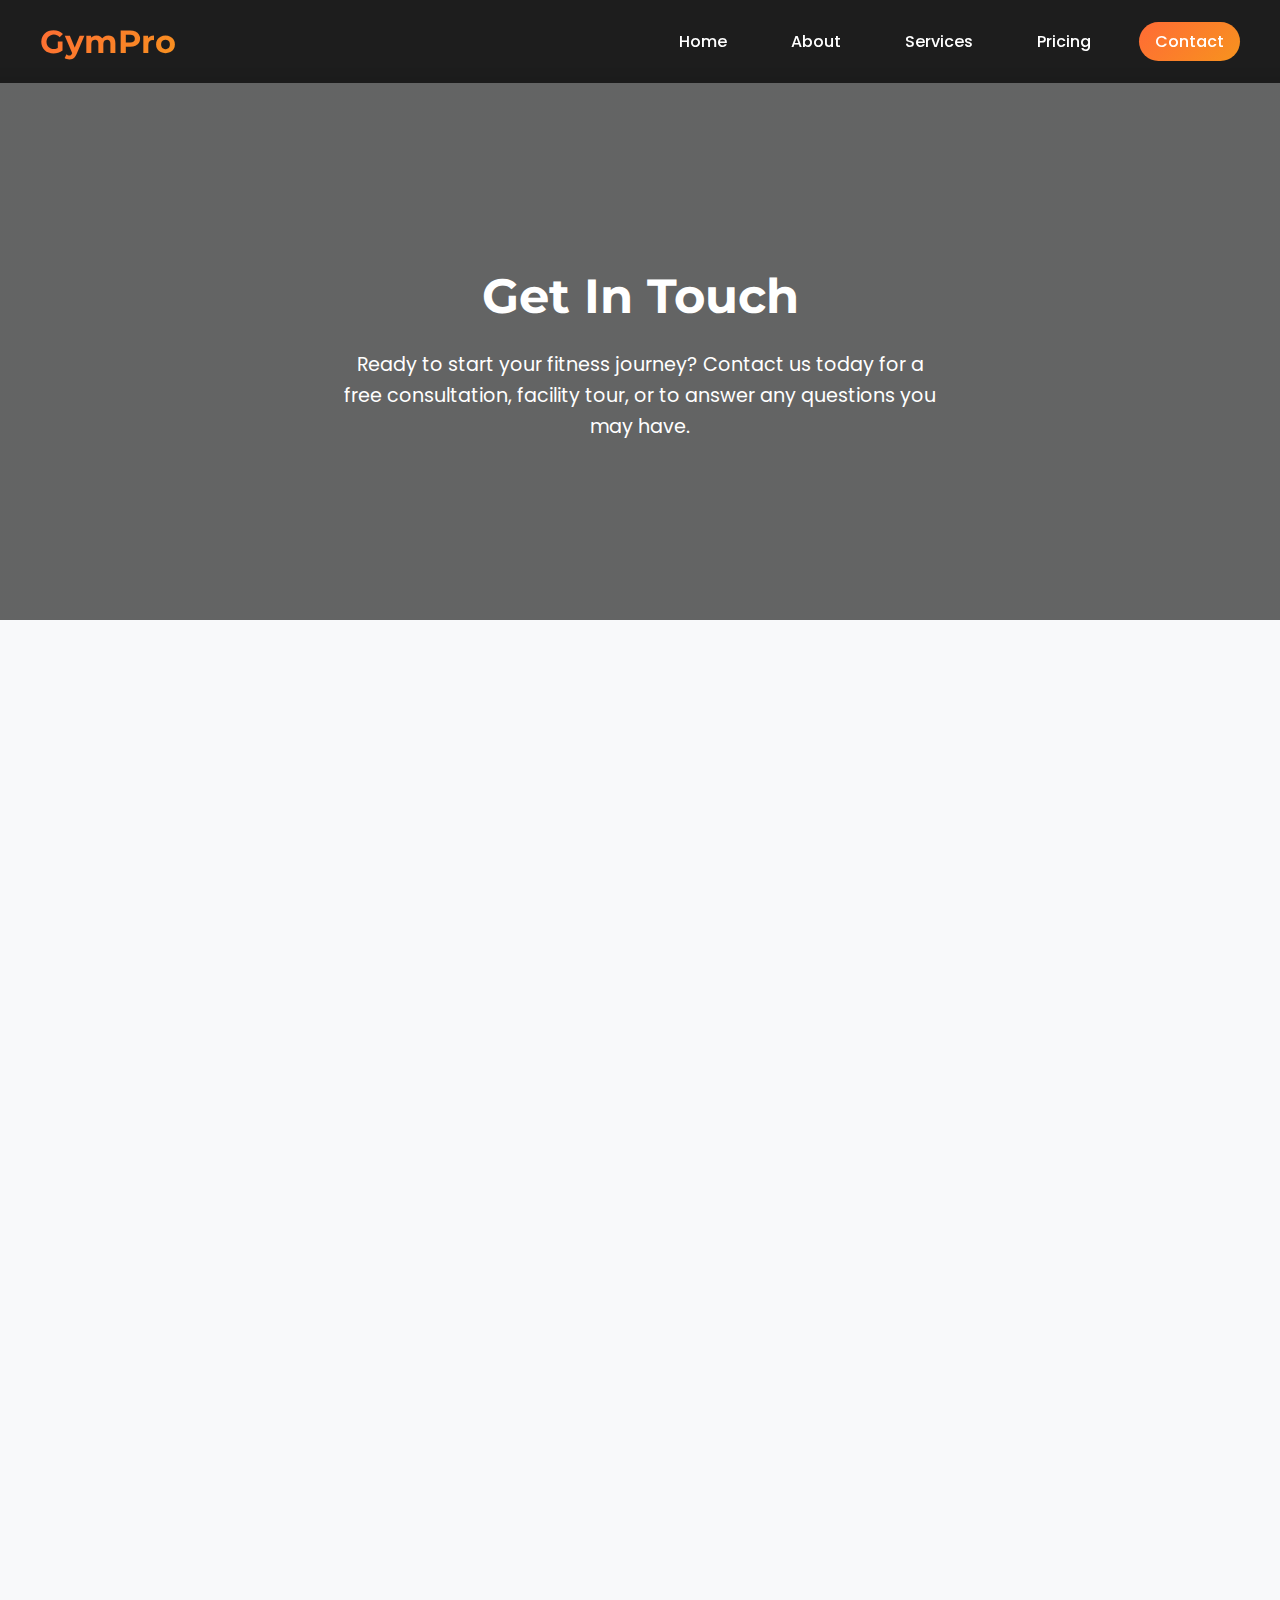
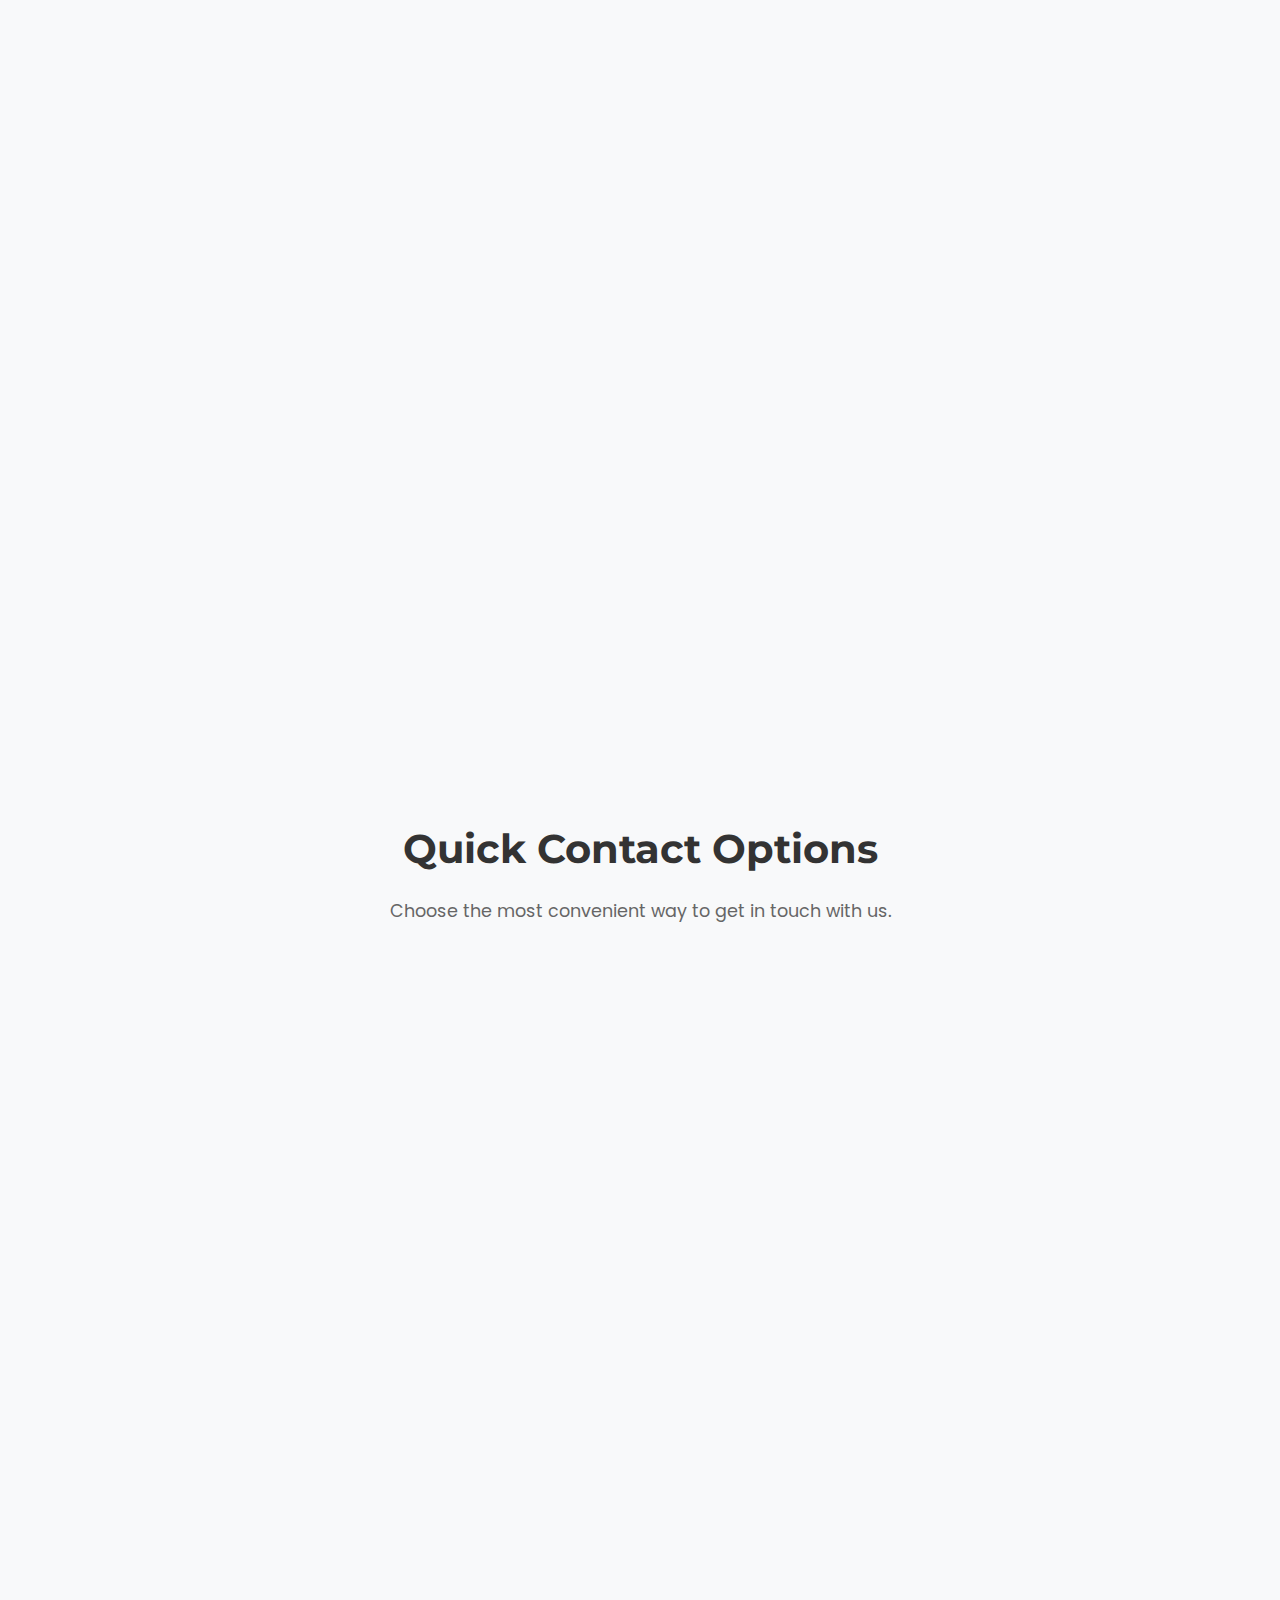
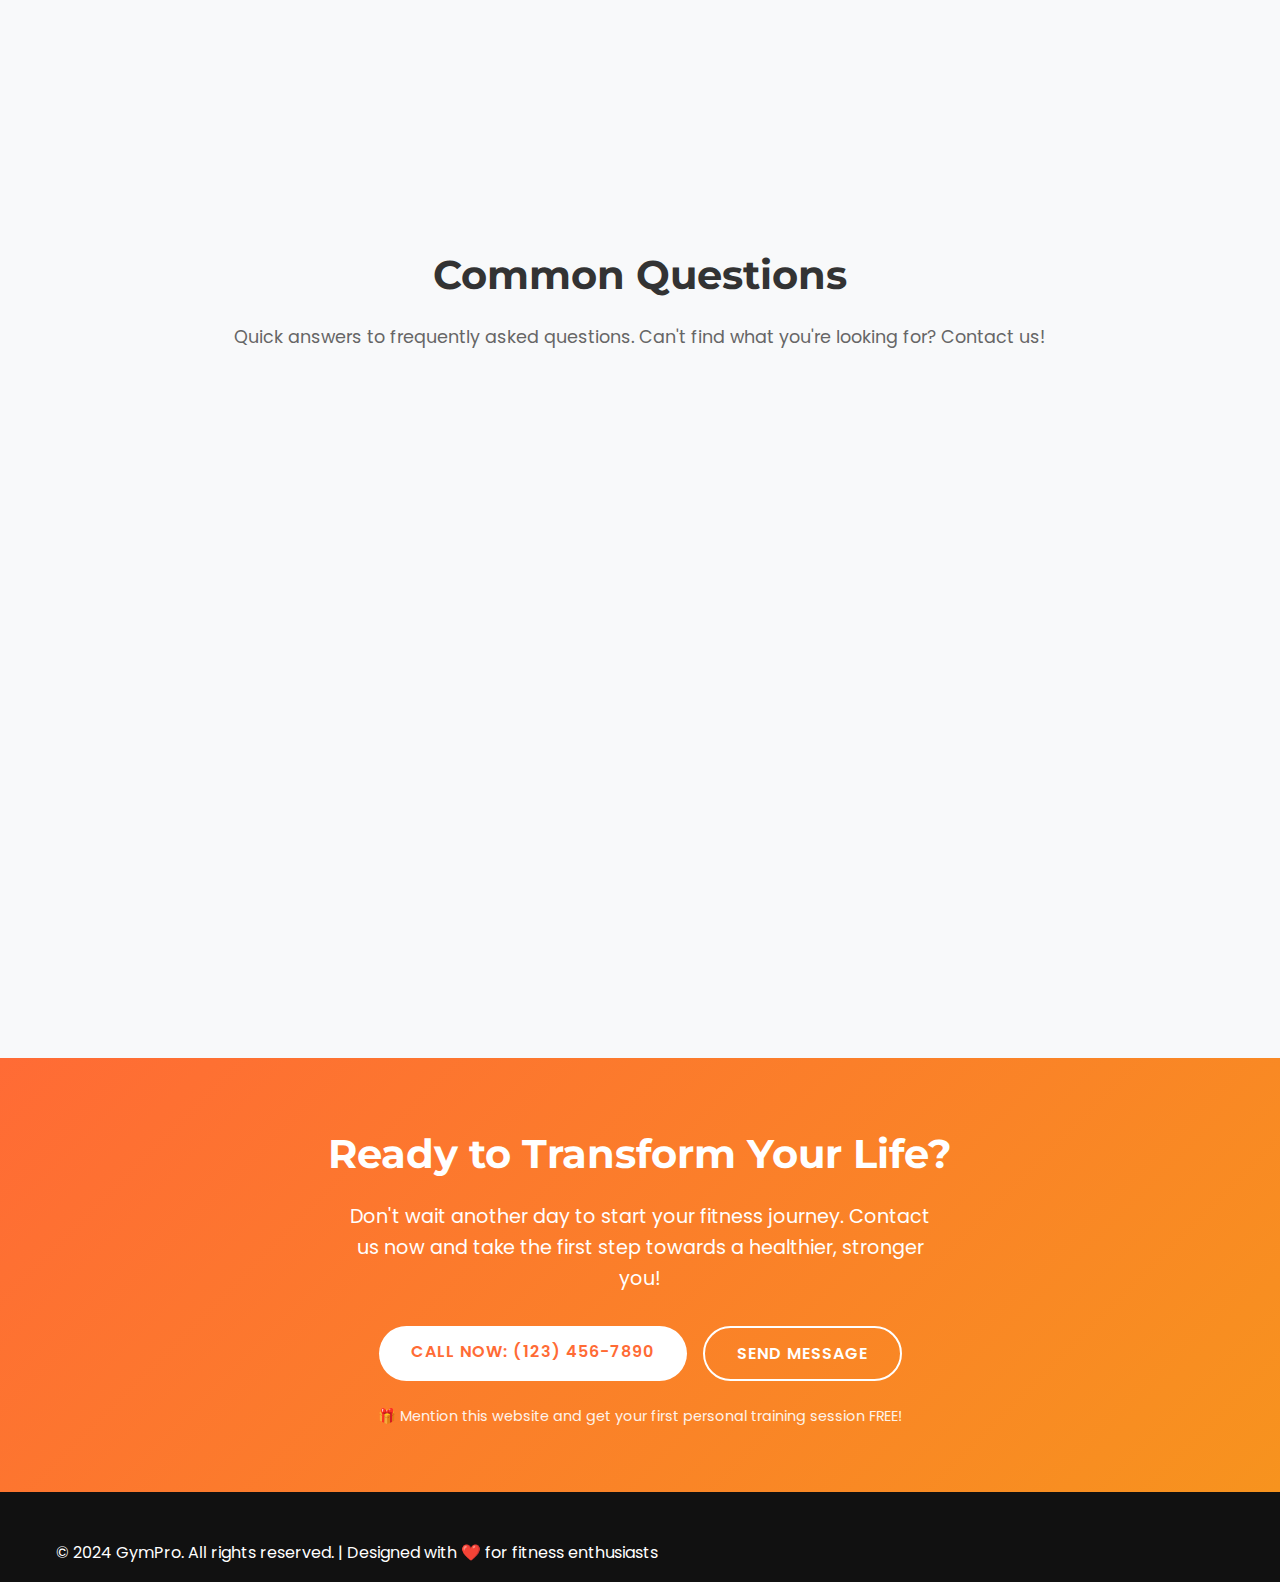
<file: contact.html>
<!DOCTYPE html>
<html lang="en">
<head>
  <meta charset="UTF-8">
  <meta name="viewport" content="width=device-width, initial-scale=1.0">
  <title>Contact Us - GymPro Fitness Center</title>
  <meta name="description" content="Get in touch with GymPro. Visit our location, call us, or send a message. We're here to help you start your fitness journey today!">
  
  <!-- Google Fonts -->
  <link href="https://fonts.googleapis.com/css2?family=Poppins:wght@300;400;500;600;700;800&family=Montserrat:wght@400;500;600;700&display=swap" rel="stylesheet">
  
  <!-- Stylesheet -->
  <link rel="stylesheet" href="css/style.css">
  
  <!-- Favicon -->
  <link rel="icon" type="image/x-icon" href="data:image/svg+xml,<svg xmlns='http://www.w3.org/2000/svg' viewBox='0 0 100 100'><text y='.9em' font-size='90'>💪</text></svg>">
</head>
<body>
  <!-- Header -->
  <header>
    <nav class="navbar container">
      <div class="logo">GymPro</div>
      <ul class="nav-links">
        <li><a href="index.html">Home</a></li>
        <li><a href="about.html">About</a></li>
        <li><a href="services.html">Services</a></li>
        <li><a href="pricing.html">Pricing</a></li>
        <li><a href="contact.html" class="active">Contact</a></li>
      </ul>
      <div class="hamburger">
        <span></span>
        <span></span>
        <span></span>
      </div>
    </nav>
  </header>

  <!-- Main Content -->
  <main>
    <!-- Page Header -->
    <section class="page-header" style="background: linear-gradient(rgba(0,0,0,0.6), rgba(0,0,0,0.6)), url('https://images.unsplash.com/photo-1571019613454-1cb2f99b2d8b?ixlib=rb-4.0.3&auto=format&fit=crop&w=1600&q=80') center/cover;">
      <div class="container">
        <h1>Get In Touch</h1>
        <p>Ready to start your fitness journey? Contact us today for a free consultation, facility tour, or to answer any questions you may have.</p>
      </div>
    </section>

    <!-- Contact Content -->
    <section class="section-padding">
      <div class="container">
        <div class="contact-content">
          <!-- Contact Form -->
          <div class="contact-form fade-in">
            <h2>Send Us a Message</h2>
            <p style="color: #666; margin-bottom: 2rem;">Fill out the form below and we'll get back to you within 24 hours. All fields are required.</p>
            
            <form id="contactForm">
              <div class="form-group">
                <label for="name">Full Name *</label>
                <input type="text" id="name" name="name" required>
              </div>
              
              <div class="form-group">
                <label for="email">Email Address *</label>
                <input type="email" id="email" name="email" required>
              </div>
              
              <div class="form-group">
                <label for="phone">Phone Number *</label>
                <input type="tel" id="phone" name="phone" required>
              </div>
              
              <div class="form-group">
                <label for="interest">I'm Interested In</label>
                <select id="interest" name="interest" style="width: 100%; padding: 0.8rem; border: 2px solid #eee; border-radius: 8px; font-size: 1rem;">
                  <option value="">Select an option</option>
                  <option value="membership">Membership Information</option>
                  <option value="personal-training">Personal Training</option>
                  <option value="group-classes">Group Classes</option>
                  <option value="nutrition">Nutrition Coaching</option>
                  <option value="corporate">Corporate Wellness</option>
                  <option value="tour">Facility Tour</option>
                  <option value="other">Other</option>
                </select>
              </div>
              
              <div class="form-group">
                <label for="message">Message *</label>
                <textarea id="message" name="message" placeholder="Tell us about your fitness goals, questions, or how we can help you..." required></textarea>
              </div>
              
              <div class="form-group">
                <label style="display: flex; align-items: center; font-weight: normal; cursor: pointer;">
                  <input type="checkbox" id="newsletter" name="newsletter" style="margin-right: 0.5rem;">
                  Subscribe to our newsletter for fitness tips and special offers
                </label>
              </div>
              
              <button type="submit" class="btn" style="width: 100%; margin-top: 1rem;">Send Message</button>
              
              <div id="formMessage" class="form-message"></div>
            </form>
          </div>

          <!-- Contact Information -->
          <div class="contact-info fade-in">
            <h2>Visit Our Gym</h2>
            <p style="color: #666; margin-bottom: 2rem;">Come see our state-of-the-art facility and meet our expert team. We're located in the heart of the city with easy access and plenty of parking.</p>
            
            <div class="contact-item">
              <h3>📍 Address</h3>
              <p>123 Fitness Street<br>
              Downtown District<br>
              New York, NY 10001</p>
            </div>
            
            <div class="contact-item">
              <h3>📞 Phone</h3>
              <p><a href="tel:+1234567890" style="color: #ff6b35;">(123) 456-7890</a></p>
            </div>
            
            <div class="contact-item">
              <h3>✉️ Email</h3>
              <p><a href="mailto:info@gympro.com" style="color: #ff6b35;">info@gympro.com</a></p>
            </div>
            
            <div class="contact-item">
              <h3>🕒 Hours</h3>
              <p><strong>Monday - Friday:</strong> 5:00 AM - 11:00 PM<br>
              <strong>Saturday:</strong> 6:00 AM - 10:00 PM<br>
              <strong>Sunday:</strong> 7:00 AM - 9:00 PM</p>
              <p style="margin-top: 0.5rem; font-size: 0.9rem; color: #ff6b35;"><strong>Premium & Elite members enjoy 24/7 access!</strong></p>
            </div>
            
            <div class="contact-item">
              <h3>🚗 Parking</h3>
              <p>Free parking available<br>
              Underground garage entrance on Main St.<br>
              Street parking also available</p>
            </div>
            
            <div class="contact-item">
              <h3>🚇 Public Transport</h3>
              <p>Subway: Lines 4, 5, 6 (Union Square)<br>
              Bus: Routes 14, 23, 42<br>
              Just 2 blocks from Union Square Station</p>
            </div>
          </div>
        </div>
      </div>
    </section>

    <!-- Map Section -->
    <section class="section-padding" style="background: #f8f9fa; padding-top: 0;">
      <div class="container">
        <div class="map-container fade-in">
          <iframe 
            src="https://www.google.com/maps/embed?pb=!1m18!1m12!1m3!1d3022.9663095343008!2d-74.00425878459418!3d40.74844097932681!2m3!1f0!2f0!3f0!3m2!1i1024!2i768!4f13.1!3m3!1m2!1s0x89c259bf5c1654f3%3A0xc80f9cfce5383d5d!2sUnion%20Square%2C%20New%20York%2C%20NY!5e0!3m2!1sen!2sus!4v1635959542742!5m2!1sen!2sus" 
            width="100%" 
            height="400" 
            style="border:0;" 
            allowfullscreen="" 
            loading="lazy" 
            referrerpolicy="no-referrer-when-downgrade"
            title="GymPro Location Map">
          </iframe>
        </div>
      </div>
    </section>

    <!-- Quick Contact Options -->
    <section class="section-padding">
      <div class="container">
        <div class="text-center" style="margin-bottom: 3rem;">
          <h2 style="font-family: 'Montserrat', sans-serif; font-size: 2.5rem; margin-bottom: 1rem; color: #333;">Quick Contact Options</h2>
          <p style="font-size: 1.1rem; color: #666;">Choose the most convenient way to get in touch with us.</p>
        </div>
        
        <div style="display: grid; grid-template-columns: repeat(auto-fit, minmax(250px, 1fr)); gap: 2rem; max-width: 1000px; margin: 0 auto;">
          <div class="fade-in" style="background: #fff; padding: 2rem; border-radius: 15px; box-shadow: 0 10px 30px rgba(0,0,0,0.1); text-align: center;">
            <div style="width: 60px; height: 60px; background: linear-gradient(135deg, #ff6b35, #f7931e); border-radius: 50%; display: flex; align-items: center; justify-content: center; margin: 0 auto 1rem; font-size: 1.5rem;">📞</div>
            <h3 style="margin-bottom: 1rem; color: #333;">Call Us</h3>
            <p style="color: #666; margin-bottom: 1.5rem;">Speak directly with our team for immediate assistance and answers to your questions.</p>
            <a href="tel:+1234567890" class="btn btn-secondary">Call Now</a>
          </div>
          
          <div class="fade-in" style="background: #fff; padding: 2rem; border-radius: 15px; box-shadow: 0 10px 30px rgba(0,0,0,0.1); text-align: center;">
            <div style="width: 60px; height: 60px; background: linear-gradient(135deg, #ff6b35, #f7931e); border-radius: 50%; display: flex; align-items: center; justify-content: center; margin: 0 auto 1rem; font-size: 1.5rem;">🏃</div>
            <h3 style="margin-bottom: 1rem; color: #333;">Visit Us</h3>
            <p style="color: #666; margin-bottom: 1.5rem;">Take a tour of our facilities and meet our trainers. No appointment necessary during business hours.</p>
            <a href="#" class="btn btn-secondary" onclick="window.open('https://maps.google.com/?q=Union+Square+New+York', '_blank')">Get Directions</a>
          </div>
          
          <div class="fade-in" style="background: #fff; padding: 2rem; border-radius: 15px; box-shadow: 0 10px 30px rgba(0,0,0,0.1); text-align: center;">
            <div style="width: 60px; height: 60px; background: linear-gradient(135deg, #ff6b35, #f7931e); border-radius: 50%; display: flex; align-items: center; justify-content: center; margin: 0 auto 1rem; font-size: 1.5rem;">💬</div>
            <h3 style="margin-bottom: 1rem; color: #333;">Live Chat</h3>
            <p style="color: #666; margin-bottom: 1.5rem;">Chat with our support team online for quick answers to your questions.</p>
            <button class="btn btn-secondary" onclick="alert('Live chat feature coming soon! Please use the contact form or call us.')">Start Chat</button>
          </div>
          
          <div class="fade-in" style="background: #fff; padding: 2rem; border-radius: 15px; box-shadow: 0 10px 30px rgba(0,0,0,0.1); text-align: center;">
            <div style="width: 60px; height: 60px; background: linear-gradient(135deg, #ff6b35, #f7931e); border-radius: 50%; display: flex; align-items: center; justify-content: center; margin: 0 auto 1rem; font-size: 1.5rem;">📧</div>
            <h3 style="margin-bottom: 1rem; color: #333;">Email Us</h3>
            <p style="color: #666; margin-bottom: 1.5rem;">Send us an email and we'll respond within 24 hours with detailed information.</p>
            <a href="mailto:info@gympro.com" class="btn btn-secondary">Send Email</a>
          </div>
        </div>
      </div>
    </section>

    <!-- FAQ Section -->
    <section class="section-padding" style="background: #f8f9fa;">
      <div class="container">
        <div class="text-center" style="margin-bottom: 3rem;">
          <h2 style="font-family: 'Montserrat', sans-serif; font-size: 2.5rem; margin-bottom: 1rem; color: #333;">Common Questions</h2>
          <p style="font-size: 1.1rem; color: #666;">Quick answers to frequently asked questions. Can't find what you're looking for? Contact us!</p>
        </div>
        
        <div style="max-width: 800px; margin: 0 auto;">
          <div class="fade-in" style="background: #fff; margin-bottom: 1rem; border-radius: 10px; box-shadow: 0 5px 15px rgba(0,0,0,0.1);">
            <div style="padding: 1.5rem;">
              <h4 style="color: #333; margin-bottom: 0.5rem;">Do you offer free trials?</h4>
              <p style="color: #666;">Yes! We offer a complimentary 3-day trial pass for new members. This includes access to all equipment, group classes, and a free fitness assessment.</p>
            </div>
          </div>
          
          <div class="fade-in" style="background: #fff; margin-bottom: 1rem; border-radius: 10px; box-shadow: 0 5px 15px rgba(0,0,0,0.1);">
            <div style="padding: 1.5rem;">
              <h4 style="color: #333; margin-bottom: 0.5rem;">What should I bring for my first visit?</h4>
              <p style="color: #666;">Just bring comfortable workout clothes, athletic shoes, a water bottle, and a valid ID. We provide towels and have locker rooms with showers available.</p>
            </div>
          </div>
          
          <div class="fade-in" style="background: #fff; margin-bottom: 1rem; border-radius: 10px; box-shadow: 0 5px 15px rgba(0,0,0,0.1);">
            <div style="padding: 1.5rem;">
              <h4 style="color: #333; margin-bottom: 0.5rem;">Do you have personal trainers available?</h4>
              <p style="color: #666;">Absolutely! We have certified personal trainers available for one-on-one sessions, small group training, and specialized programs. Book a consultation to get started.</p>
            </div>
          </div>
          
          <div class="fade-in" style="background: #fff; margin-bottom: 1rem; border-radius: 10px; box-shadow: 0 5px 15px rgba(0,0,0,0.1);">
            <div style="padding: 1.5rem;">
              <h4 style="color: #333; margin-bottom: 0.5rem;">Is parking available?</h4>
              <p style="color: #666;">Yes, we offer free parking in our underground garage with entrance on Main Street. Street parking is also available, and we're easily accessible by public transportation.</p>
            </div>
          </div>
        </div>
      </div>
    </section>

    <!-- CTA Section -->
    <section class="section-padding" style="background: linear-gradient(135deg, #ff6b35, #f7931e); color: #fff;">
      <div class="container text-center">
        <h2 style="font-family: 'Montserrat', sans-serif; font-size: 2.5rem; margin-bottom: 1rem;">Ready to Transform Your Life?</h2>
        <p style="font-size: 1.2rem; margin-bottom: 2rem; max-width: 600px; margin-left: auto; margin-right: auto;">Don't wait another day to start your fitness journey. Contact us now and take the first step towards a healthier, stronger you!</p>
        <div style="display: flex; gap: 1rem; justify-content: center; flex-wrap: wrap;">
          <a href="tel:+1234567890" class="btn" style="background: #fff; color: #ff6b35;">Call Now: (123) 456-7890</a>
          <a href="#contactForm" class="btn btn-secondary" style="border-color: #fff; color: #fff;" onclick="document.getElementById('contactForm').scrollIntoView({behavior: 'smooth'})">Send Message</a>
        </div>
        <p style="margin-top: 1.5rem; font-size: 0.9rem; opacity: 0.9;">🎁 Mention this website and get your first personal training session FREE!</p>
      </div>
    </section>
  </main>

  <!-- Footer -->
  <footer>
    <div class="container">
      <p>&copy; 2024 GymPro. All rights reserved. | Designed with ❤️ for fitness enthusiasts</p>
    </div>
  </footer>

  <!-- JavaScript -->
  <script src="js/script.js"></script>
</body>
</html>
</file>
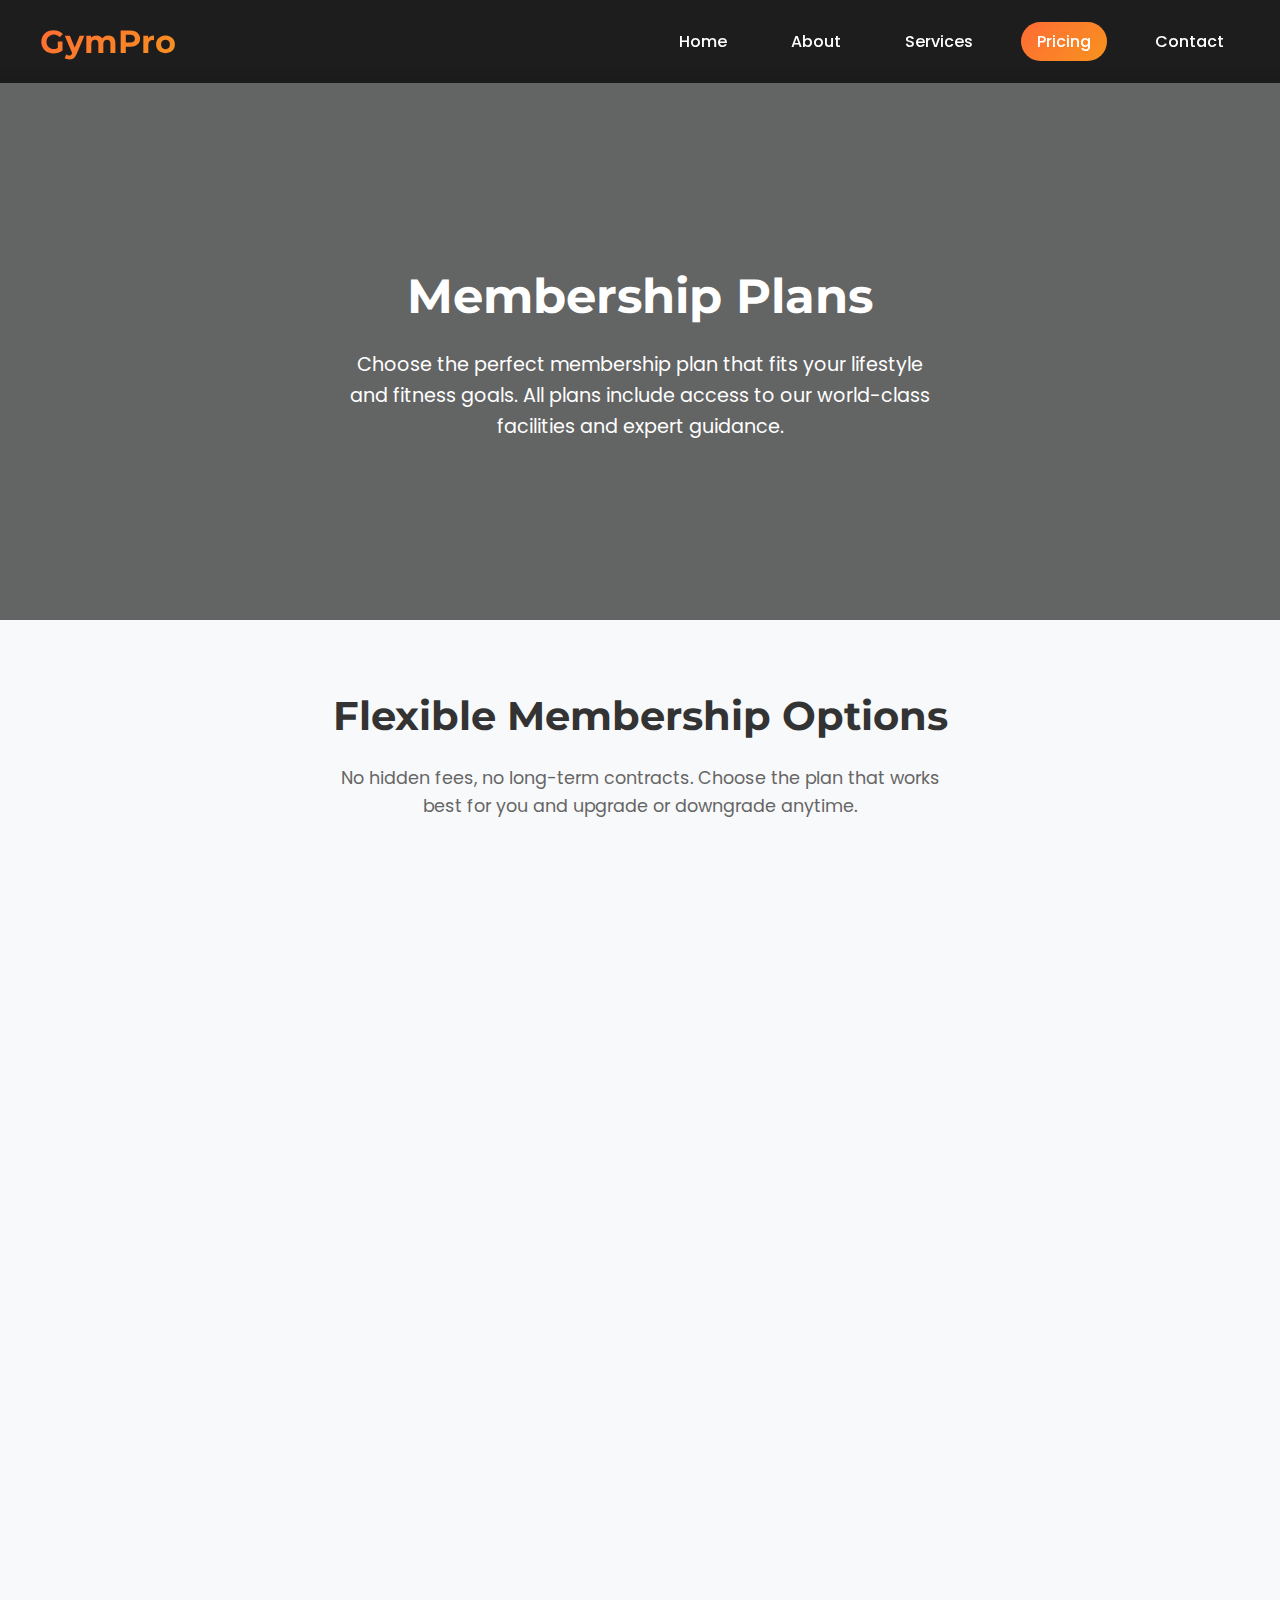
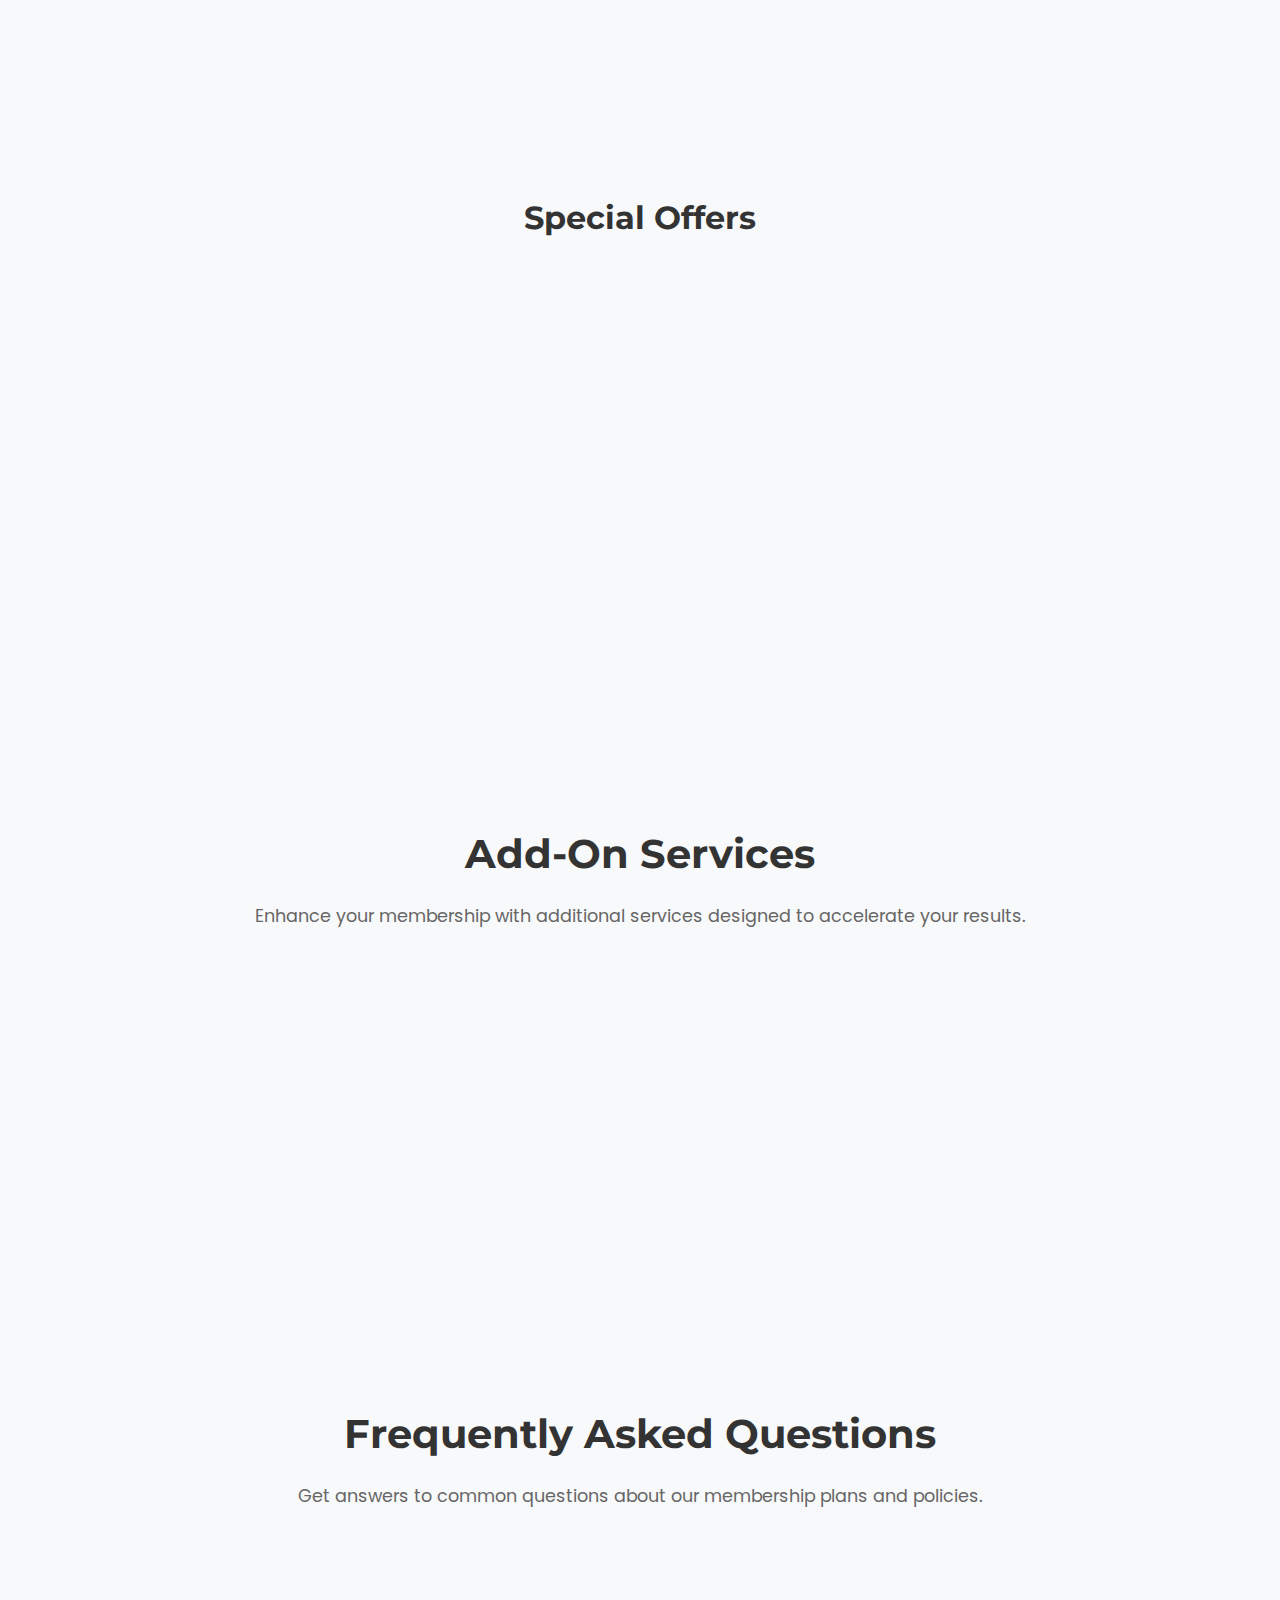
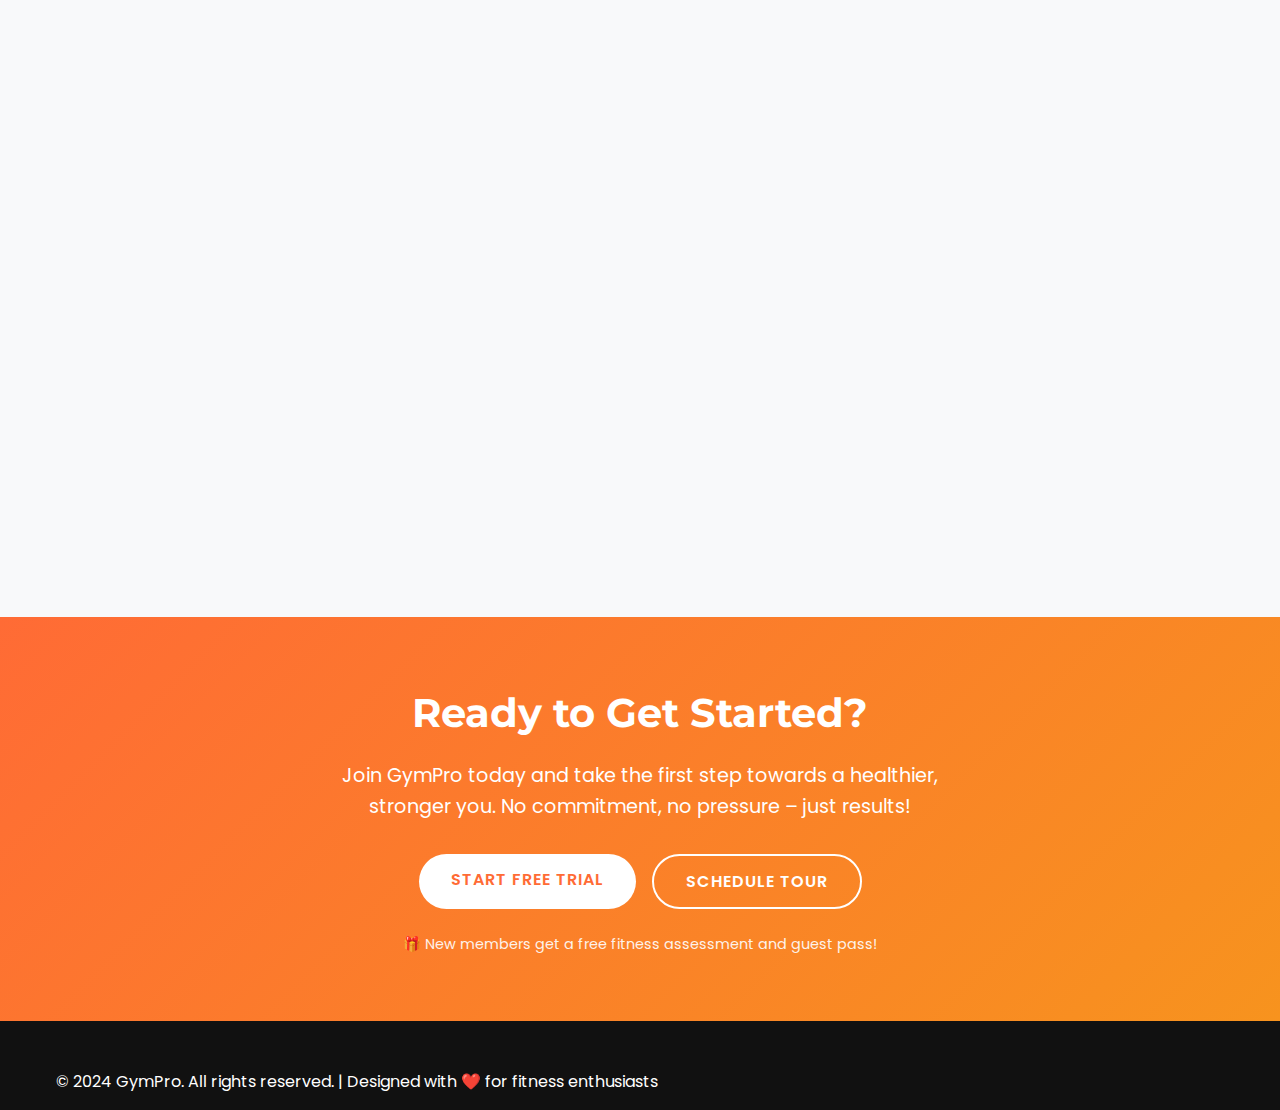
<file: pricing.html>
<!DOCTYPE html>
<html lang="en">
<head>
  <meta charset="UTF-8">
  <meta name="viewport" content="width=device-width, initial-scale=1.0">
  <title>Membership Pricing - GymPro Fitness Center</title>
  <meta name="description" content="Choose the perfect GymPro membership plan for your fitness goals. Flexible pricing options with access to all facilities, classes, and expert trainers.">
  
  <!-- Google Fonts -->
  <link href="https://fonts.googleapis.com/css2?family=Poppins:wght@300;400;500;600;700;800&family=Montserrat:wght@400;500;600;700&display=swap" rel="stylesheet">
  
  <!-- Stylesheet -->
  <link rel="stylesheet" href="css/style.css">
  
  <!-- Favicon -->
  <link rel="icon" type="image/x-icon" href="data:image/svg+xml,<svg xmlns='http://www.w3.org/2000/svg' viewBox='0 0 100 100'><text y='.9em' font-size='90'>💪</text></svg>">
</head>
<body>
  <!-- Header -->
  <header>
    <nav class="navbar container">
      <div class="logo">GymPro</div>
      <ul class="nav-links">
        <li><a href="index.html">Home</a></li>
        <li><a href="about.html">About</a></li>
        <li><a href="services.html">Services</a></li>
        <li><a href="pricing.html" class="active">Pricing</a></li>
        <li><a href="contact.html">Contact</a></li>
      </ul>
      <div class="hamburger">
        <span></span>
        <span></span>
        <span></span>
      </div>
    </nav>
  </header>

  <!-- Main Content -->
  <main>
    <!-- Page Header -->
    <section class="page-header" style="background: linear-gradient(rgba(0,0,0,0.6), rgba(0,0,0,0.6)), url('https://images.unsplash.com/photo-1571019613454-1cb2f99b2d8b?ixlib=rb-4.0.3&auto=format&fit=crop&w=1600&q=80') center/cover;">
      <div class="container">
        <h1>Membership Plans</h1>
        <p>Choose the perfect membership plan that fits your lifestyle and fitness goals. All plans include access to our world-class facilities and expert guidance.</p>
      </div>
    </section>

    <!-- Pricing Plans -->
    <section class="section-padding">
      <div class="container">
        <div class="text-center" style="margin-bottom: 3rem;">
          <h2 style="font-family: 'Montserrat', sans-serif; font-size: 2.5rem; margin-bottom: 1rem; color: #333;">Flexible Membership Options</h2>
          <p style="font-size: 1.1rem; color: #666; max-width: 600px; margin: 0 auto;">No hidden fees, no long-term contracts. Choose the plan that works best for you and upgrade or downgrade anytime.</p>
        </div>

        <div class="pricing-grid">
          <!-- Basic Plan -->
          <div class="pricing-card fade-in">
            <h3>Basic</h3>
            <div class="price">$29</div>
            <div class="period">per month</div>
            <ul class="pricing-features">
              <li>Access to gym equipment</li>
              <li>Locker room & showers</li>
              <li>Basic fitness assessment</li>
              <li>Mobile app access</li>
              <li>Guest pass (1 per month)</li>
              <li>Standard operating hours</li>
            </ul>
            <a href="contact.html" class="btn btn-secondary">Choose Basic</a>
          </div>

          <!-- Premium Plan (Featured) -->
          <div class="pricing-card featured fade-in">
            <h3>Premium</h3>
            <div class="price">$49</div>
            <div class="period">per month</div>
            <ul class="pricing-features">
              <li>Everything in Basic</li>
              <li>Unlimited group classes</li>
              <li>Personal training session (1/month)</li>
              <li>Nutrition consultation</li>
              <li>Guest passes (3 per month)</li>
              <li>24/7 gym access</li>
              <li>Sauna & recovery area</li>
              <li>Priority class booking</li>
            </ul>
            <a href="contact.html" class="btn" style="background: #fff; color: #ff6b35;">Choose Premium</a>
          </div>

          <!-- Elite Plan -->
          <div class="pricing-card fade-in">
            <h3>Elite</h3>
            <div class="price">$79</div>
            <div class="period">per month</div>
            <ul class="pricing-features">
              <li>Everything in Premium</li>
              <li>Unlimited personal training</li>
              <li>Custom meal planning</li>
              <li>Body composition analysis</li>
              <li>Unlimited guest passes</li>
              <li>Towel service</li>
              <li>Supplement discounts</li>
              <li>VIP parking</li>
              <li>Priority equipment access</li>
            </ul>
            <a href="contact.html" class="btn btn-secondary">Choose Elite</a>
          </div>
        </div>

        <!-- Special Offers -->
        <div style="margin-top: 4rem; text-align: center;">
          <h3 style="font-family: 'Montserrat', sans-serif; font-size: 2rem; margin-bottom: 2rem; color: #333;">Special Offers</h3>
          
          <div style="display: grid; grid-template-columns: repeat(auto-fit, minmax(300px, 1fr)); gap: 2rem; max-width: 1000px; margin: 0 auto;">
            <div class="fade-in" style="background: linear-gradient(135deg, #ff6b35, #f7931e); color: #fff; padding: 2rem; border-radius: 15px; text-align: center;">
              <h4 style="font-size: 1.5rem; margin-bottom: 1rem;">Student Discount</h4>
              <p style="font-size: 2rem; font-weight: 700; margin-bottom: 0.5rem;">20% OFF</p>
              <p style="margin-bottom: 1.5rem;">Valid student ID required. Available for Basic and Premium plans.</p>
              <a href="contact.html" class="btn" style="background: #fff; color: #ff6b35;">Learn More</a>
            </div>
            
            <div class="fade-in" style="background: #fff; border: 2px solid #ff6b35; padding: 2rem; border-radius: 15px; text-align: center;">
              <h4 style="font-size: 1.5rem; margin-bottom: 1rem; color: #333;">Annual Membership</h4>
              <p style="font-size: 2rem; font-weight: 700; margin-bottom: 0.5rem; color: #ff6b35;">2 Months FREE</p>
              <p style="margin-bottom: 1.5rem; color: #666;">Pay annually and save big! Available for all membership tiers.</p>
              <a href="contact.html" class="btn">Get Annual Deal</a>
            </div>
            
            <div class="fade-in" style="background: #333; color: #fff; padding: 2rem; border-radius: 15px; text-align: center;">
              <h4 style="font-size: 1.5rem; margin-bottom: 1rem;">Corporate Packages</h4>
              <p style="font-size: 2rem; font-weight: 700; margin-bottom: 0.5rem;">Custom Pricing</p>
              <p style="margin-bottom: 1.5rem;">Special rates for companies with 10+ employees. Wellness programs included.</p>
              <a href="contact.html" class="btn">Contact Sales</a>
            </div>
          </div>
        </div>
      </div>
    </section>

    <!-- Add-On Services -->
    <section class="section-padding" style="background: #f8f9fa;">
      <div class="container">
        <div class="text-center" style="margin-bottom: 3rem;">
          <h2 style="font-family: 'Montserrat', sans-serif; font-size: 2.5rem; margin-bottom: 1rem; color: #333;">Add-On Services</h2>
          <p style="font-size: 1.1rem; color: #666;">Enhance your membership with additional services designed to accelerate your results.</p>
        </div>
        
        <div style="display: grid; grid-template-columns: repeat(auto-fit, minmax(280px, 1fr)); gap: 2rem;">
          <div class="fade-in" style="background: #fff; padding: 2rem; border-radius: 15px; box-shadow: 0 10px 30px rgba(0,0,0,0.1);">
            <div style="display: flex; align-items: center; margin-bottom: 1rem;">
              <div style="width: 50px; height: 50px; background: linear-gradient(135deg, #ff6b35, #f7931e); border-radius: 50%; display: flex; align-items: center; justify-content: center; margin-right: 1rem; font-size: 1.2rem;">👨‍💼</div>
              <div>
                <h4 style="color: #333; margin-bottom: 0.25rem;">Personal Training</h4>
                <p style="color: #ff6b35; font-weight: 600;">$60/session</p>
              </div>
            </div>
            <p style="color: #666; margin-bottom: 1rem;">One-on-one training with certified trainers. Package deals available.</p>
            <ul style="list-style: none; padding: 0; color: #666; font-size: 0.9rem;">
              <li style="padding: 0.25rem 0;">• Customized workout plans</li>
              <li style="padding: 0.25rem 0;">• Form correction & safety</li>
              <li style="padding: 0.25rem 0;">• Goal-specific programming</li>
            </ul>
          </div>
          
          <div class="fade-in" style="background: #fff; padding: 2rem; border-radius: 15px; box-shadow: 0 10px 30px rgba(0,0,0,0.1);">
            <div style="display: flex; align-items: center; margin-bottom: 1rem;">
              <div style="width: 50px; height: 50px; background: linear-gradient(135deg, #ff6b35, #f7931e); border-radius: 50%; display: flex; align-items: center; justify-content: center; margin-right: 1rem; font-size: 1.2rem;">🥗</div>
              <div>
                <h4 style="color: #333; margin-bottom: 0.25rem;">Nutrition Coaching</h4>
                <p style="color: #ff6b35; font-weight: 600;">$40/session</p>
              </div>
            </div>
            <p style="color: #666; margin-bottom: 1rem;">Professional nutrition guidance and meal planning services.</p>
            <ul style="list-style: none; padding: 0; color: #666; font-size: 0.9rem;">
              <li style="padding: 0.25rem 0;">• Personalized meal plans</li>
              <li style="padding: 0.25rem 0;">• Macro tracking guidance</li>
              <li style="padding: 0.25rem 0;">• Supplement recommendations</li>
            </ul>
          </div>
          
          <div class="fade-in" style="background: #fff; padding: 2rem; border-radius: 15px; box-shadow: 0 10px 30px rgba(0,0,0,0.1);">
            <div style="display: flex; align-items: center; margin-bottom: 1rem;">
              <div style="width: 50px; height: 50px; background: linear-gradient(135deg, #ff6b35, #f7931e); border-radius: 50%; display: flex; align-items: center; justify-content: center; margin-right: 1rem; font-size: 1.2rem;">📊</div>
              <div>
                <h4 style="color: #333; margin-bottom: 0.25rem;">Body Composition Analysis</h4>
                <p style="color: #ff6b35; font-weight: 600;">$25/scan</p>
              </div>
            </div>
            <p style="color: #666; margin-bottom: 1rem;">Advanced body composition scanning and progress tracking.</p>
            <ul style="list-style: none; padding: 0; color: #666; font-size: 0.9rem;">
              <li style="padding: 0.25rem 0;">• Body fat percentage</li>
              <li style="padding: 0.25rem 0;">• Muscle mass analysis</li>
              <li style="padding: 0.25rem 0;">• Progress tracking reports</li>
            </ul>
          </div>
        </div>
      </div>
    </section>

    <!-- FAQ Section -->
    <section class="section-padding">
      <div class="container">
        <div class="text-center" style="margin-bottom: 3rem;">
          <h2 style="font-family: 'Montserrat', sans-serif; font-size: 2.5rem; margin-bottom: 1rem; color: #333;">Frequently Asked Questions</h2>
          <p style="font-size: 1.1rem; color: #666;">Get answers to common questions about our membership plans and policies.</p>
        </div>
        
        <div style="max-width: 800px; margin: 0 auto;">
          <div class="fade-in" style="background: #fff; margin-bottom: 1rem; border-radius: 10px; box-shadow: 0 5px 15px rgba(0,0,0,0.1);">
            <div style="padding: 1.5rem;">
              <h4 style="color: #333; margin-bottom: 0.5rem;">Can I freeze my membership?</h4>
              <p style="color: #666;">Yes, you can freeze your membership for up to 3 months per year for medical reasons or extended travel. A small administrative fee applies.</p>
            </div>
          </div>
          
          <div class="fade-in" style="background: #fff; margin-bottom: 1rem; border-radius: 10px; box-shadow: 0 5px 15px rgba(0,0,0,0.1);">
            <div style="padding: 1.5rem;">
              <h4 style="color: #333; margin-bottom: 0.5rem;">Is there a cancellation fee?</h4>
              <p style="color: #666;">No cancellation fees! You can cancel your membership anytime with 30 days written notice. We believe in earning your membership every month.</p>
            </div>
          </div>
          
          <div class="fade-in" style="background: #fff; margin-bottom: 1rem; border-radius: 10px; box-shadow: 0 5px 15px rgba(0,0,0,0.1);">
            <div style="padding: 1.5rem;">
              <h4 style="color: #333; margin-bottom: 0.5rem;">Can I upgrade or downgrade my plan?</h4>
              <p style="color: #666;">Absolutely! You can change your membership level anytime. Upgrades take effect immediately, while downgrades take effect at your next billing cycle.</p>
            </div>
          </div>
          
          <div class="fade-in" style="background: #fff; margin-bottom: 1rem; border-radius: 10px; box-shadow: 0 5px 15px rgba(0,0,0,0.1);">
            <div style="padding: 1.5rem;">
              <h4 style="color: #333; margin-bottom: 0.5rem;">Do you offer family discounts?</h4>
              <p style="color: #666;">Yes! Families with 3+ members receive a 15% discount on all memberships. Children under 16 get 50% off when accompanied by a parent.</p>
            </div>
          </div>
        </div>
      </div>
    </section>

    <!-- CTA Section -->
    <section class="section-padding" style="background: linear-gradient(135deg, #ff6b35, #f7931e); color: #fff;">
      <div class="container text-center">
        <h2 style="font-family: 'Montserrat', sans-serif; font-size: 2.5rem; margin-bottom: 1rem;">Ready to Get Started?</h2>
        <p style="font-size: 1.2rem; margin-bottom: 2rem; max-width: 600px; margin-left: auto; margin-right: auto;">Join GymPro today and take the first step towards a healthier, stronger you. No commitment, no pressure – just results!</p>
        <div style="display: flex; gap: 1rem; justify-content: center; flex-wrap: wrap;">
          <a href="contact.html" class="btn" style="background: #fff; color: #ff6b35;">Start Free Trial</a>
          <a href="contact.html" class="btn btn-secondary" style="border-color: #fff; color: #fff;">Schedule Tour</a>
        </div>
        <p style="margin-top: 1.5rem; font-size: 0.9rem; opacity: 0.9;">🎁 New members get a free fitness assessment and guest pass!</p>
      </div>
    </section>
  </main>

  <!-- Footer -->
  <footer>
    <div class="container">
      <p>&copy; 2024 GymPro. All rights reserved. | Designed with ❤️ for fitness enthusiasts</p>
    </div>
  </footer>

  <!-- JavaScript -->
  <script src="js/script.js"></script>
</body>
</html>
</file>
<file: css/style.css>
/* GymPro Website - Complete CSS */
@import url('https://fonts.googleapis.com/css2?family=Poppins:wght@300;400;500;600;700;800&family=Montserrat:wght@400;500;600;700&display=swap');

/* Reset and Base Styles */
* {
  margin: 0;
  padding: 0;
  box-sizing: border-box;
}

html {
  scroll-behavior: smooth;
}

body {
  font-family: 'Poppins', sans-serif;
  line-height: 1.6;
  color: #333;
  background-color: #f8f9fa;
  overflow-x: hidden;
}

a {
  text-decoration: none;
  color: inherit;
}

ul {
  list-style: none;
}

img {
  max-width: 100%;
  height: auto;
}

/* Utility Classes */
.container {
  max-width: 1200px;
  margin: 0 auto;
  padding: 0 1rem;
}

.section-padding {
  padding: 4rem 0;
}

.text-center {
  text-align: center;
}

.section-header {
  margin-bottom: 3rem;
}

.section-header h2 {
  font-family: 'Montserrat', sans-serif;
  font-size: 2.5rem;
  margin-bottom: 1rem;
  color: #333;
}

.section-header p {
  font-size: 1.1rem;
  color: #666;
  max-width: 600px;
  margin: 0 auto;
}

/* Buttons */
.btn {
  display: inline-block;
  background: linear-gradient(135deg, #ff6b35, #f7931e);
  color: #fff;
  padding: 0.8rem 2rem;
  font-weight: 600;
  border-radius: 50px;
  cursor: pointer;
  transition: all 0.3s ease;
  border: none;
  font-size: 1rem;
  text-transform: uppercase;
  letter-spacing: 1px;
  text-decoration: none;
}

.btn:hover {
  transform: translateY(-2px);
  box-shadow: 0 10px 25px rgba(255, 107, 53, 0.3);
}

.btn-primary {
  background: linear-gradient(135deg, #ff6b35, #f7931e);
}

.btn-secondary {
  background: transparent;
  border: 2px solid #ff6b35;
  color: #ff6b35;
}

.btn-secondary:hover {
  background: #ff6b35;
  color: #fff;
}

.btn-white {
  background: #fff;
  color: #ff6b35;
}

.btn-white:hover {
  background: #f8f9fa;
  transform: translateY(-2px);
}

.btn-outline {
  background: transparent;
  border: 2px solid #fff;
  color: #fff;
}

.btn-outline:hover {
  background: #fff;
  color: #ff6b35;
}

/* Header & Navigation */
header {
  background: rgba(17, 17, 17, 0.95);
  backdrop-filter: blur(10px);
  position: fixed;
  top: 0;
  width: 100%;
  z-index: 1000;
  transition: all 0.3s ease;
}

.navbar {
  display: flex;
  justify-content: space-between;
  align-items: center;
  padding: 1rem 0;
}

.logo {
  font-family: 'Montserrat', sans-serif;
  font-size: 2rem;
  font-weight: 700;
  background: linear-gradient(135deg, #ff6b35, #f7931e);
  -webkit-background-clip: text;
  -webkit-text-fill-color: transparent;
  background-clip: text;
  cursor: pointer;
}

.nav-links {
  display: flex;
  gap: 2rem;
  align-items: center;
}

.nav-links li a {
  color: #fff;
  font-weight: 500;
  padding: 0.5rem 1rem;
  border-radius: 25px;
  transition: all 0.3s ease;
}

.nav-links li a:hover,
.nav-links li a.active {
  background: linear-gradient(135deg, #ff6b35, #f7931e);
  transform: translateY(-2px);
}

/* Hamburger Menu */
.hamburger {
  display: none;
  flex-direction: column;
  cursor: pointer;
  gap: 4px;
  padding: 0.5rem;
}

.hamburger span {
  width: 25px;
  height: 3px;
  background: #fff;
  border-radius: 2px;
  transition: all 0.3s ease;
}

.hamburger.open span:nth-child(1) {
  transform: rotate(45deg) translate(5px, 5px);
}

.hamburger.open span:nth-child(2) {
  opacity: 0;
}

.hamburger.open span:nth-child(3) {
  transform: rotate(-45deg) translate(7px, -6px);
}

/* Hero Section */
.hero {
  background: linear-gradient(rgba(0,0,0,0.4), rgba(0,0,0,0.4)), url('https://images.unsplash.com/photo-1534438327276-14e5300c3a48?ixlib=rb-4.0.3&auto=format&fit=crop&w=1600&q=80') center/cover;
  height: 100vh;
  display: flex;
  align-items: center;
  justify-content: center;
  color: #fff;
  text-align: center;
  position: relative;
}

.hero-content {
  max-width: 800px;
  z-index: 2;
}

.hero-title {
  font-family: 'Montserrat', sans-serif;
  font-size: 3.5rem;
  font-weight: 800;
  margin-bottom: 1.5rem;
  line-height: 1.2;
  animation: fadeInUp 1s ease-out;
}

.hero-description {
  font-size: 1.2rem;
  margin-bottom: 2rem;
  animation: fadeInUp 1s ease-out 0.2s both;
}

.hero-buttons {
  display: flex;
  gap: 1rem;
  justify-content: center;
  flex-wrap: wrap;
  animation: fadeInUp 1s ease-out 0.4s both;
}

.hero-scroll-indicator {
  position: absolute;
  bottom: 2rem;
  left: 50%;
  transform: translateX(-50%);
  text-align: center;
  color: #fff;
  animation: bounce 2s infinite;
}

.hero-scroll-indicator span {
  display: block;
  font-size: 0.9rem;
  margin-bottom: 0.5rem;
}

.scroll-arrow {
  width: 20px;
  height: 20px;
  border-right: 2px solid #fff;
  border-bottom: 2px solid #fff;
  transform: rotate(45deg);
  margin: 0 auto;
}

/* Counters Section */
.counters {
  background: #fff;
  padding: 4rem 0;
  margin-top: -50px;
  position: relative;
  z-index: 10;
}

.counters-grid {
  display: grid;
  grid-template-columns: repeat(auto-fit, minmax(200px, 1fr));
  gap: 2rem;
  max-width: 1000px;
  margin: 0 auto;
}

.counter {
  text-align: center;
  padding: 2rem;
  background: #fff;
  border-radius: 15px;
  box-shadow: 0 10px 30px rgba(0,0,0,0.1);
  transition: transform 0.3s ease;
}

.counter:hover {
  transform: translateY(-10px);
}

.counter .count {
  font-size: 3rem;
  font-weight: 800;
  background: linear-gradient(135deg, #ff6b35, #f7931e);
  -webkit-background-clip: text;
  -webkit-text-fill-color: transparent;
  background-clip: text;
  display: block;
  margin-bottom: 0.5rem;
}

.counter p {
  font-weight: 600;
  color: #666;
  text-transform: uppercase;
  letter-spacing: 1px;
}

/* Page Header */
.page-header {
  background: linear-gradient(rgba(0,0,0,0.6), rgba(0,0,0,0.6)), url('https://images.unsplash.com/photo-1571019613454-1cb2f99b2d8b?ixlib=rb-4.0.3&auto=format&fit=crop&w=1600&q=80') center/cover;
  height: 60vh;
  display: flex;
  align-items: center;
  justify-content: center;
  color: #fff;
  text-align: center;
  margin-top: 80px;
}

.page-header h1 {
  font-family: 'Montserrat', sans-serif;
  font-size: 3rem;
  font-weight: 700;
  margin-bottom: 1rem;
}

.page-header p {
  font-size: 1.2rem;
  max-width: 600px;
  margin: 0 auto;
}

/* About Grid */
.about-grid {
  display: grid;
  grid-template-columns: 1fr 1fr;
  gap: 4rem;
  align-items: center;
  margin-bottom: 4rem;
}

.about-text h2 {
  font-family: 'Montserrat', sans-serif;
  font-size: 2.5rem;
  margin-bottom: 1.5rem;
  color: #333;
}

.about-text h3 {
  font-family: 'Montserrat', sans-serif;
  font-size: 1.8rem;
  margin-bottom: 1rem;
  color: #ff6b35;
}

.about-text p {
  font-size: 1.1rem;
  color: #666;
  margin-bottom: 1.5rem;
  line-height: 1.7;
}

.about-image {
  border-radius: 15px;
  overflow: hidden;
  box-shadow: 0 15px 35px rgba(0,0,0,0.1);
}

.about-image img {
  width: 100%;
  height: auto;
  border-radius: 15px;
}

.about-features {
  display: flex;
  flex-direction: column;
  gap: 1rem;
  margin: 2rem 0;
}

.feature-item {
  display: flex;
  align-items: center;
  gap: 1rem;
  padding: 1rem;
  background: #f8f9fa;
  border-radius: 10px;
  transition: all 0.3s ease;
}

.feature-item:hover {
  background: #fff;
  box-shadow: 0 5px 15px rgba(0,0,0,0.1);
}

.feature-icon {
  font-size: 1.5rem;
  width: 50px;
  height: 50px;
  display: flex;
  align-items: center;
  justify-content: center;
  background: linear-gradient(135deg, #ff6b35, #f7931e);
  border-radius: 50%;
}

.story-highlights {
  display: flex;
  gap: 2rem;
  margin-top: 2rem;
}

.highlight-item {
  text-align: center;
}

.highlight-number {
  display: block;
  font-size: 2rem;
  font-weight: 800;
  color: #ff6b35;
}

.highlight-text {
  font-size: 0.9rem;
  color: #666;
  text-transform: uppercase;
  letter-spacing: 1px;
}

/* About Content Section */
.about-content {
  padding: 4rem 0;
}

.mission-values {
  margin-top: 6rem;
}

.values-list {
  display: flex;
  flex-direction: column;
  gap: 1.5rem;
}

.value-item {
  display: flex;
  align-items: flex-start;
  gap: 1rem;
  padding: 1.5rem;
  background: #f8f9fa;
  border-radius: 15px;
  transition: all 0.3s ease;
}

.value-item:hover {
  background: #fff;
  box-shadow: 0 10px 30px rgba(0,0,0,0.1);
  transform: translateY(-5px);
}

.value-icon {
  font-size: 1.5rem;
  width: 50px;
  height: 50px;
  display: flex;
  align-items: center;
  justify-content: center;
  background: linear-gradient(135deg, #ff6b35, #f7931e);
  border-radius: 50%;
  flex-shrink: 0;
}

.value-content h4 {
  font-size: 1.2rem;
  margin-bottom: 0.5rem;
  color: #333;
}

.value-content p {
  color: #666;
  margin: 0;
}

/* Facilities Section */
.facilities-section {
  margin-top: 6rem;
}

.facilities-grid {
  display: grid;
  grid-template-columns: repeat(auto-fit, minmax(280px, 1fr));
  gap: 2rem;
}

.facility-card {
  background: #fff;
  padding: 2rem;
  border-radius: 15px;
  box-shadow: 0 10px 30px rgba(0,0,0,0.1);
  text-align: center;
  transition: all 0.3s ease;
}

.facility-card:hover {
  transform: translateY(-10px);
  box-shadow: 0 20px 40px rgba(0,0,0,0.15);
}

.facility-icon {
  font-size: 3rem;
  margin-bottom: 1rem;
}

.facility-card h3 {
  font-size: 1.3rem;
  margin-bottom: 1rem;
  color: #333;
}

.facility-card p {
  color: #666;
  margin-bottom: 1.5rem;
}

.facility-features {
  list-style: none;
  text-align: left;
}

.facility-features li {
  padding: 0.3rem 0;
  color: #666;
  position: relative;
  padding-left: 1.5rem;
}

.facility-features li:before {
  content: "✓";
  color: #ff6b35;
  font-weight: bold;
  position: absolute;
  left: 0;
}

/* Trainers Section */
.trainers {
  background: #f8f9fa;
  padding: 4rem 0;
}

.trainer-cards {
  display: grid;
  grid-template-columns: repeat(auto-fit, minmax(300px, 1fr));
  gap: 2rem;
  max-width: 1200px;
  margin: 0 auto;
}

.trainer-card {
  background: #fff;
  border-radius: 15px;
  overflow: hidden;
  box-shadow: 0 10px 30px rgba(0,0,0,0.1);
  transition: all 0.3s ease;
}

.trainer-card:hover {
  transform: translateY(-10px);
  box-shadow: 0 20px 40px rgba(0,0,0,0.15);
}

.trainer-image {
  position: relative;
  overflow: hidden;
}

.trainer-image img {
  width: 100%;
  height: 300px;
  object-fit: cover;
  transition: transform 0.3s ease;
}

.trainer-card:hover .trainer-image img {
  transform: scale(1.05);
}

.trainer-overlay {
  position: absolute;
  top: 0;
  left: 0;
  right: 0;
  bottom: 0;
  background: linear-gradient(135deg, rgba(255, 107, 53, 0.9), rgba(247, 147, 30, 0.9));
  display: flex;
  align-items: center;
  justify-content: center;
  opacity: 0;
  transition: opacity 0.3s ease;
}

.trainer-card:hover .trainer-overlay {
  opacity: 1;
}

.trainer-social {
  display: flex;
  gap: 1rem;
}

.trainer-social span {
  width: 40px;
  height: 40px;
  background: #fff;
  border-radius: 50%;
  display: flex;
  align-items: center;
  justify-content: center;
  cursor: pointer;
  transition: transform 0.3s ease;
}

.trainer-social span:hover {
  transform: scale(1.1);
}

.trainer-info {
  padding: 1.5rem;
  text-align: center;
}

.trainer-info h3 {
  font-size: 1.3rem;
  margin-bottom: 0.5rem;
  color: #333;
}

.trainer-title {
  color: #ff6b35;
  font-weight: 600;
  margin-bottom: 1rem;
}

.trainer-description {
  color: #666;
  margin-bottom: 1rem;
  line-height: 1.6;
}

.trainer-specialties {
  display: flex;
  flex-wrap: wrap;
  gap: 0.5rem;
  justify-content: center;
}

.specialty-tag {
  background: #f8f9fa;
  padding: 0.3rem 0.8rem;
  border-radius: 15px;
  font-size: 0.8rem;
  color: #666;
  border: 1px solid #eee;
}

/* Services Grid */
.services-grid {
  display: grid;
  grid-template-columns: repeat(auto-fit, minmax(350px, 1fr));
  gap: 2rem;
}

.service-card {
  background: #fff;
  border-radius: 15px;
  overflow: hidden;
  box-shadow: 0 10px 30px rgba(0,0,0,0.1);
  transition: all 0.3s ease;
}

.service-card:hover {
  transform: translateY(-10px);
  box-shadow: 0 20px 40px rgba(0,0,0,0.15);
}

.service-image {
  position: relative;
  overflow: hidden;
}

.service-image img {
  width: 100%;
  height: 250px;
  object-fit: cover;
  transition: transform 0.3s ease;
}

.service-card:hover .service-image img {
  transform: scale(1.05);
}

.service-overlay {
  position: absolute;
  top: 1rem;
  right: 1rem;
  width: 50px;
  height: 50px;
  background: linear-gradient(135deg, #ff6b35, #f7931e);
  border-radius: 50%;
  display: flex;
  align-items: center;
  justify-content: center;
  color: #fff;
  font-size: 1.2rem;
}

.service-content {
  padding: 2rem;
}

.service-content h3 {
  font-size: 1.5rem;
  margin-bottom: 1rem;
  color: #333;
}

.service-content p {
  color: #666;
  margin-bottom: 1.5rem;
  line-height: 1.6;
}

.service-features {
  list-style: none;
  margin-bottom: 1.5rem;
}

.service-features li {
  padding: 0.3rem 0;
  color: #666;
  position: relative;
  padding-left: 1.5rem;
}

.service-features li:before {
  content: "✓";
  color: #ff6b35;
  font-weight: bold;
  position: absolute;
  left: 0;
}

/* Featured Services */
.featured-services {
  background: #f8f9fa;
}

/* Testimonials */
.testimonials {
  background: #fff;
}

.testimonials-grid {
  display: grid;
  grid-template-columns: repeat(auto-fit, minmax(300px, 1fr));
  gap: 2rem;
  max-width: 1000px;
  margin: 0 auto;
}

.testimonial-card {
  background: #fff;
  padding: 2rem;
  border-radius: 15px;
  box-shadow: 0 10px 30px rgba(0,0,0,0.1);
  text-align: center;
  transition: all 0.3s ease;
}

.testimonial-card:hover {
  transform: translateY(-5px);
  box-shadow: 0 15px 35px rgba(0,0,0,0.15);
}

.testimonial-content {
  margin-bottom: 1.5rem;
}

.quote-icon {
  font-size: 3rem;
  color: #ff6b35;
  margin-bottom: 1rem;
  font-family: serif;
}

.testimonial-content p {
  font-style: italic;
  color: #666;
  line-height: 1.6;
}

.testimonial-author {
  display: flex;
  align-items: center;
  gap: 1rem;
}

.testimonial-author img {
  width: 60px;
  height: 60px;
  border-radius: 50%;
  object-fit: cover;
}

.author-info h4 {
  color: #333;
  margin-bottom: 0.25rem;
}

.author-info span {
  color: #ff6b35;
  font-weight: 600;
  font-size: 0.9rem;
}

/* Why Choose Us */
.why-choose-us {
  background: #f8f9fa;
}

.benefits-grid {
  display: grid;
  grid-template-columns: repeat(auto-fit, minmax(300px, 1fr));
  gap: 2rem;
}

.benefit-card {
  background: #fff;
  padding: 2rem;
  border-radius: 15px;
  box-shadow: 0 10px 30px rgba(0,0,0,0.1);
  text-align: center;
  transition: all 0.3s ease;
}

.benefit-card:hover {
  transform: translateY(-10px);
  box-shadow: 0 20px 40px rgba(0,0,0,0.15);
}

.benefit-icon {
  font-size: 3rem;
  margin-bottom: 1rem;
}

.benefit-card h3 {
  font-size: 1.3rem;
  margin-bottom: 1rem;
  color: #333;
}

.benefit-card p {
  color: #666;
  line-height: 1.6;
}

/* CTA Section */
.cta-section {
  background: linear-gradient(135deg, #ff6b35, #f7931e);
  color: #fff;
  padding: 4rem 0;
}

.cta-section h2 {
  font-family: 'Montserrat', sans-serif;
  font-size: 2.5rem;
  margin-bottom: 1rem;
}

.cta-section p {
  font-size: 1.2rem;
  margin-bottom: 2rem;
  max-width: 600px;
  margin-left: auto;
  margin-right: auto;
}

.cta-buttons {
  display: flex;
  gap: 1rem;
  justify-content: center;
  flex-wrap: wrap;
  margin-bottom: 2rem;
}

.cta-features {
  display: flex;
  gap: 2rem;
  justify-content: center;
  flex-wrap: wrap;
}

.cta-feature {
  display: flex;
  align-items: center;
  gap: 0.5rem;
}

.cta-icon {
  font-size: 1.2rem;
}

/* Schedule Section */
.schedule {
  background: #f8f9fa;
  padding: 4rem 0;
}

.schedule h2 {
  font-family: 'Montserrat', sans-serif;
  font-size: 2.5rem;
  text-align: center;
  margin-bottom: 3rem;
  color: #333;
}

.schedule-table {
  background: #fff;
  border-radius: 15px;
  overflow: hidden;
  box-shadow: 0 10px 30px rgba(0,0,0,0.1);
  max-width: 1000px;
  margin: 0 auto;
}

.schedule-table table {
  width: 100%;
  border-collapse: collapse;
}

.schedule-table th,
.schedule-table td {
  padding: 1rem;
  text-align: left;
  border-bottom: 1px solid #eee;
}

.schedule-table th {
  background: linear-gradient(135deg, #ff6b35, #f7931e);
  color: #fff;
  font-weight: 600;
}

.schedule-table tr:hover {
  background: #f8f9fa;
}

/* Pricing Grid */
.pricing-grid {
  display: grid;
  grid-template-columns: repeat(auto-fit, minmax(300px, 1fr));
  gap: 2rem;
  padding: 4rem 0;
  max-width: 1000px;
  margin: 0 auto;
}

.pricing-card {
  background: #fff;
  border-radius: 15px;
  padding: 2rem;
  text-align: center;
  box-shadow: 0 10px 30px rgba(0,0,0,0.1);
  transition: transform 0.3s ease;
  position: relative;
}

.pricing-card:hover {
  transform: translateY(-10px);
}

.pricing-card.featured {
  background: linear-gradient(135deg, #ff6b35, #f7931e);
  color: #fff;
  transform: scale(1.05);
}

.pricing-card.featured:hover {
  transform: scale(1.08) translateY(-5px);
}

.pricing-card.featured::before {
  content: "Most Popular";
  position: absolute;
  top: -10px;
  left: 50%;
  transform: translateX(-50%);
  background: #333;
  color: #fff;
  padding: 0.5rem 1rem;
  border-radius: 20px;
  font-size: 0.8rem;
  font-weight: 600;
}

.pricing-card h3 {
  font-size: 1.5rem;
  margin-bottom: 1rem;
}

.pricing-card.featured h3 {
  color: #fff;
}

.pricing-card .price {
  font-size: 3rem;
  font-weight: 800;
  margin-bottom: 0.5rem;
}

.pricing-card.featured .price {
  color: #fff;
}

.pricing-card .period {
  color: #666;
  margin-bottom: 2rem;
}

.pricing-card.featured .period {
  color: rgba(255,255,255,0.8);
}

.pricing-features {
  list-style: none;
  margin-bottom: 2rem;
}

.pricing-features li {
  padding: 0.5rem 0;
  border-bottom: 1px solid #eee;
}

.pricing-card.featured .pricing-features li {
  border-bottom-color: rgba(255,255,255,0.2);
  color: rgba(255,255,255,0.9);
}

/* Contact Page */
.contact-content {
  display: grid;
  grid-template-columns: 1fr 1fr;
  gap: 4rem;
  padding: 4rem 0;
  align-items: start;
}

.contact-form {
  background: #fff;
  padding: 2rem;
  border-radius: 15px;
  box-shadow: 0 10px 30px rgba(0,0,0,0.1);
}

.contact-form h2 {
  font-family: 'Montserrat', sans-serif;
  font-size: 2rem;
  margin-bottom: 1.5rem;
  color: #333;
}

.form-group {
  margin-bottom: 1.5rem;
}

.form-group label {
  display: block;
  margin-bottom: 0.5rem;
  font-weight: 600;
  color: #333;
}

.form-group input,
.form-group textarea,
.form-group select {
  width: 100%;
  padding: 0.8rem;
  border: 2px solid #eee;
  border-radius: 8px;
  font-size: 1rem;
  transition: border-color 0.3s ease;
}

.form-group input:focus,
.form-group textarea:focus,
.form-group select:focus {
  outline: none;
  border-color: #ff6b35;
}

.form-group textarea {
  height: 120px;
  resize: vertical;
}

.form-message {
  margin-top: 1rem;
  font-weight: 600;
}

.contact-info h2 {
  font-family: 'Montserrat', sans-serif;
  font-size: 2rem;
  margin-bottom: 1.5rem;
  color: #333;
}

.contact-item {
  margin-bottom: 2rem;
}

.contact-item h3 {
  font-size: 1.2rem;
  margin-bottom: 0.5rem;
  color: #ff6b35;
}

.contact-item p {
  color: #666;
}

/* Footer */
footer {
  background: #111;
  color: #fff;
  padding: 3rem 0 1rem;
}

.footer-content {
  display: grid;
  grid-template-columns: repeat(auto-fit, minmax(250px, 1fr));
  gap: 2rem;
  margin-bottom: 2rem;
}

.footer-section h4 {
  margin-bottom: 1rem;
  color: #ff6b35;
}

.footer-section ul li {
  margin-bottom: 0.5rem;
}

.footer-section ul li a {
  color: #ccc;
  transition: color 0.3s ease;
}

.footer-section ul li a:hover {
  color: #ff6b35;
}

.footer-section p {
  color: #ccc;
  margin-bottom: 0.5rem;
}

.footer-bottom {
  text-align: center;
  padding-top: 2rem;
  border-top: 1px solid #333;
}

.footer-bottom p {
  font-size: 0.9rem;
  opacity: 0.8;
}

/* Animations */
@keyframes fadeInUp {
  0% {
    opacity: 0;
    transform: translateY(30px);
  }
  100% {
    opacity: 1;
    transform: translateY(0);
  }
}

@keyframes bounce {
  0%, 20%, 50%, 80%, 100% {
    transform: translateY(0) translateX(-50%);
  }
  40% {
    transform: translateY(-10px) translateX(-50%);
  }
  60% {
    transform: translateY(-5px) translateX(-50%);
  }
}

.fade-in {
  opacity: 0;
  transform: translateY(30px);
  transition: all 0.6s ease;
}

.fade-in.visible {
  opacity: 1;
  transform: translateY(0);
}

/* Responsive Design */
@media (max-width: 768px) {
  .nav-links {
    position: fixed;
    top: 80px;
    right: -100%;
    background: rgba(17, 17, 17, 0.95);
    backdrop-filter: blur(10px);
    height: calc(100vh - 80px);
    width: 250px;
    flex-direction: column;
    padding: 2rem 0;
    gap: 1rem;
    transition: right 0.3s ease;
  }

  .nav-links.open {
    right: 0;
  }

  .hamburger {
    display: flex;
  }

  .hero-title {
    font-size: 2.5rem;
  }

  .hero-description {
    font-size: 1rem;
  }

  .hero-buttons {
    flex-direction: column;
    align-items: center;
  }

  .counters-grid {
    grid-template-columns: repeat(2, 1fr);
    gap: 1rem;
  }

  .about-grid {
    grid-template-columns: 1fr;
    gap: 2rem;
  }

  .contact-content {
    grid-template-columns: 1fr;
    gap: 2rem;
  }

  .pricing-grid {
    grid-template-columns: 1fr;
  }

  .services-grid {
    grid-template-columns: 1fr;
  }

  .page-header h1 {
    font-size: 2rem;
  }

  .page-header p {
    font-size: 1rem;
  }

  .schedule-table {
    overflow-x: auto;
  }

  .trainer-cards {
    grid-template-columns: 1fr;
  }

  .story-highlights {
    justify-content: center;
  }

  .values-list {
    gap: 1rem;
  }

  .value-item {
    padding: 1rem;
  }

  .facilities-grid {
    grid-template-columns: 1fr;
  }

  .benefits-grid {
    grid-template-columns: 1fr;
  }

  .testimonials-grid {
    grid-template-columns: 1fr;
  }

  .cta-buttons {
    flex-direction: column;
    align-items: center;
  }

  .cta-features {
    flex-direction: column;
    align-items: center;
    gap: 1rem;
  }

  .footer-content {
    grid-template-columns: 1fr;
    text-align: center;
  }
}

@media (max-width: 480px) {
  .hero-title {
    font-size: 2rem;
  }

  .counters-grid {
    grid-template-columns: 1fr;
  }

  .counter .count {
    font-size: 2.5rem;
  }

  .pricing-card.featured {
    transform: none;
  }

  .section-header h2 {
    font-size: 2rem;
  }

  .story-highlights {
    flex-direction: column;
    gap: 1rem;
  }
}
</file>
